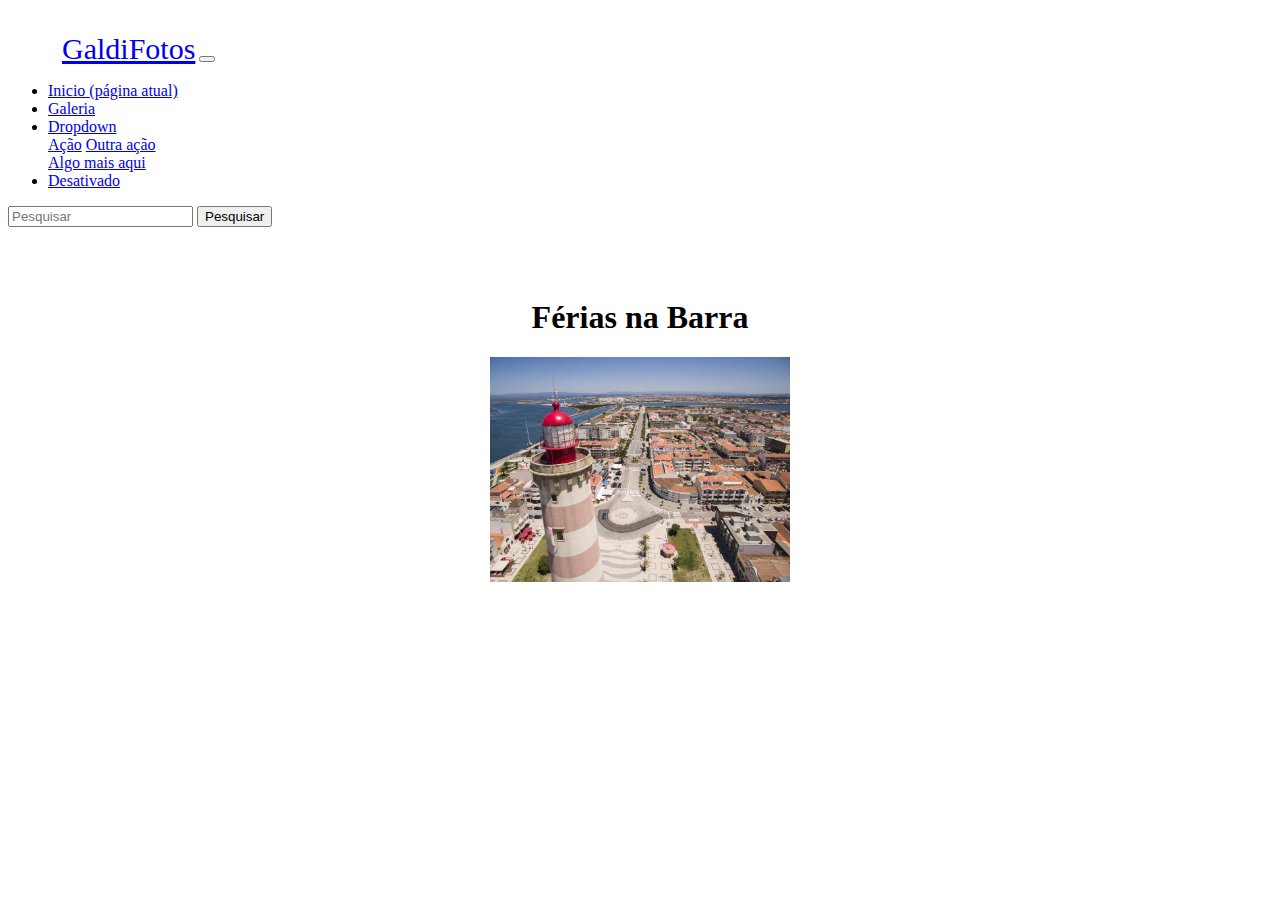
<file: index.html>
<!DOCTYPE html>
<html lang="pt">
<head>
    <meta charset="UTF-8">
    <meta name="viewport" content="width=device-width, initial-scale=1.0">
    <title>Férias</title>
    <link rel="stylesheet" type="text/css" href="./styles.css" />
    <link rel="stylesheet" href="https://stackpath.bootstrapcdn.com/bootstrap/4.1.3/css/bootstrap.min.css" integrity="sha384-MCw98/SFnGE8fJT3GXwEOngsV7Zt27NXFoaoApmYm81iuXoPkFOJwJ8ERdknLPMO" crossorigin="anonymous">
</head>
<body>
    <header>
        <div class="container">
        <nav class="navbar navbar-dark bg-dark">
            <img src="lglogo.png" alt="" style="width: 50px;" class="ml-2">
            <a class="navbar-brand" href="#" class="ml-5" style="font-size: 30px;">GaldiFotos</a>
            
            <button class="navbar-toggler" type="button" data-toggle="collapse" data-target="#conteudoNavbarSuportado" aria-controls="conteudoNavbarSuportado" aria-expanded="false" aria-label="Alterna navegação">
              <span class="navbar-toggler-icon"></span>
            </button>
          
            <div class="collapse navbar-collapse" id="conteudoNavbarSuportado">
              <ul class="navbar-nav mr-auto">
                <li class="nav-item active">
                  <a class="nav-link" href="#">Inicio <span class="sr-only">(página atual)</span></a>
                </li>
                <li class="nav-item">
                  <a class="nav-link" href="#">Galeria</a>
                </li>
                <li class="nav-item dropdown">
                  <a class="nav-link dropdown-toggle" href="#" id="navbarDropdown" role="button" data-toggle="dropdown" aria-haspopup="true" aria-expanded="false">
                    Dropdown
                  </a>
                  <div class="dropdown-menu" aria-labelledby="navbarDropdown">
                    <a class="dropdown-item" href="#">Ação</a>
                    <a class="dropdown-item" href="#">Outra ação</a>
                    <div class="dropdown-divider"></div>
                    <a class="dropdown-item" href="#">Algo mais aqui</a>
                  </div>
                </li>
                <li class="nav-item">
                  <a class="nav-link disabled" href="#">Desativado</a>
                </li>
              </ul>
              <form class="form-inline my-2 my-lg-0">
                <input class="form-control mr-sm-2" type="search" placeholder="Pesquisar" aria-label="Pesquisar">
                <button class="btn btn-outline-success my-2 my-sm-0" type="submit">Pesquisar</button>
              </form>
            </div>
          </nav>
        </div>
    </header>
    
    <div class="container main ">
        <div class="mx-auto mt-3 mb-5" style="text-align: center;"> 
            <h1>Férias na Barra</h1>
            <img src="fotocapa.jpg" alt="" id="capa" >
        </div>
    </div>



<script src="https://code.jquery.com/jquery-3.3.1.slim.min.js" integrity="sha384-q8i/X+965DzO0rT7abK41JStQIAqVgRVzpbzo5smXKp4YfRvH+8abtTE1Pi6jizo" crossorigin="anonymous"></script>
<script src="https://cdnjs.cloudflare.com/ajax/libs/popper.js/1.14.3/umd/popper.min.js" integrity="sha384-ZMP7rVo3mIykV+2+9J3UJ46jBk0WLaUAdn689aCwoqbBJiSnjAK/l8WvCWPIPm49" crossorigin="anonymous"></script>
<script src="https://stackpath.bootstrapcdn.com/bootstrap/4.1.3/js/bootstrap.min.js" integrity="sha384-ChfqqxuZUCnJSK3+MXmPNIyE6ZbWh2IMqE241rYiqJxyMiZ6OW/JmZQ5stwEULTy" crossorigin="anonymous"></script>

</body>

</html>
</file>
<file: styles.css>
.container.main { padding-top: 50px; 


}

#capa {width: 300px; left: 210px; position:relativ;}

.corpo{
    text-align: center;
        box-sizing: border-box;
        display: inline-block;
        width: 30%;
        margin-right: 100px;
}
</file>
